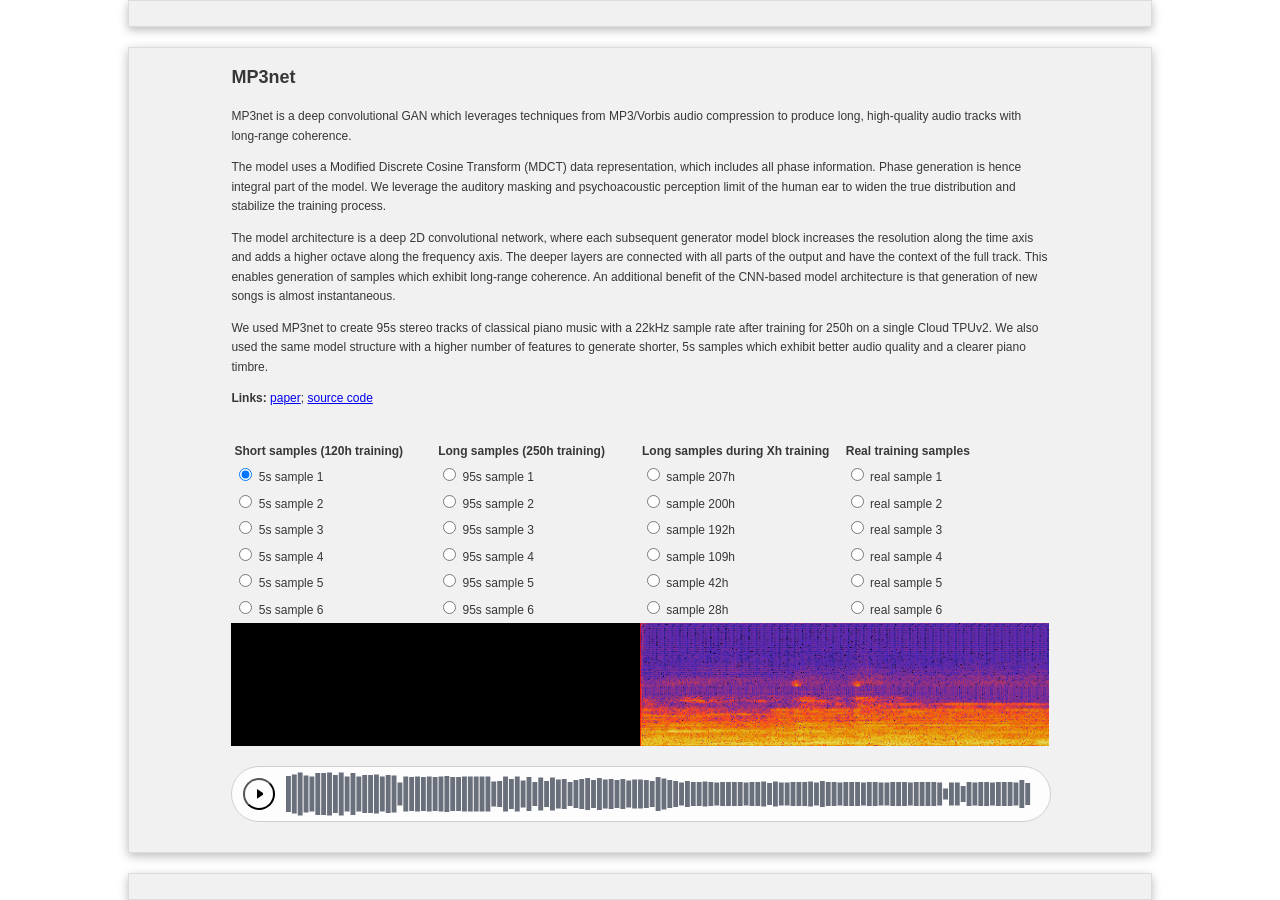
<file: index.html>
<!DOCTYPE html>
<html lang="en">

<head>
    <title>MP3net</title>

    <link href="https://fonts.googleapis.com/css?family=Crimson+Text:400,400i,600" rel="stylesheet">
    <link href="https://fonts.googleapis.com/css?family=Open+Sans:300,400,600" rel="stylesheet">
    <link rel="stylesheet" type="text/css" href="css/player.css">
    <link rel="stylesheet" type="text/css" href="css/style.css">

    <meta charset="utf-8">
    <meta name="viewport" content="width=device-width, initial-scale=1.0">
</head>

<body>
    <div class="box">
        <div class="row header panel"></div>

        <div class="row spacer"></div>

        <div class="row content panel">
            <article id="post-0" class="exhibit post-0 post type-post status-publish format-standard hentry category-uncategorized tag-data-visualization tag-map">

                <header class="entry-header">
                    <h1 class="entry-title">MP3net</h1>
                </header><!-- .entry-header -->

                <p>
                    MP3net is a deep convolutional GAN which leverages techniques from MP3/Vorbis audio compression to produce long,
                    high-quality audio tracks with long-range coherence.
                </p>
                <p>
                    The model uses a Modified Discrete Cosine Transform (MDCT) data representation,
                    which includes all phase information. Phase generation is hence integral part
                    of the model. We leverage the auditory masking and psychoacoustic perception
                    limit of the human ear to widen the true distribution and stabilize the training
                    process.
                </p>
                <p>
                    The model architecture is a deep 2D convolutional network, where each
                    subsequent generator model block increases the resolution along the time axis
                    and adds a higher octave along the frequency axis. The deeper layers are connected
                    with all parts of the output and have the context of the full track. This enables
                    generation of samples which exhibit long-range coherence.
                    An additional benefit of the CNN-based model architecture is that generation of new
                    songs is almost instantaneous.
                </p>
                <p>
                    We used MP3net to create 95s stereo tracks of classical piano music with a 22kHz sample rate
                    after training for 250h on a single Cloud TPUv2. We also used the same model structure with a
                    higher number of features to generate shorter, 5s samples which exhibit better audio quality and a clearer piano timbre.
                </p>
                <p>
                    <b>Links:</b>
                    <a href="https://arxiv.org/abs/2101.04785" target="_blank">paper</a>;
                    <a href="https://github.com/korneelvdbroek/mp3net" target="_blank">source code</a>
                </p>


                <div id='player' class='player'>
                    <div class='controls'>
                        <form name="selectorForm">
<table class='sample-selection'>
    <tr>
        <td><b>Short samples (120h training)</b></td>
        <td><b>Long samples (250h training)</b></td>
        <td><b>Long samples during Xh training</b></td>
        <td><b>Real training samples</b></td>
    </tr>
    <tr>
        <td>
            <label>
                <input type='radio' name='selectSample' value='short_fake_sample_160007_2' checked />
                5s sample 1
            </label>
        </td>
        <td>
            <label>
                <input type='radio' name='selectSample' value='fake_sample_harvest749500_02' />
                95s sample 1
            </label>
        </td>
        <td>
            <label>
                <input type='radio' name='selectSample' value='fake_sample_635000_0' />
                sample 207h
            </label>
        </td>
        <td>
            <label>
                <input type='radio' name='selectSample' value='real_sample_00' />
                real sample 1
            </label>
        </td>
    </tr>
    <tr>
        <td>
            <label>
                <input type='radio' name='selectSample' value='short_fake_sample_160014_1' />
                5s sample 2
            </label>
        </td>
        <td>
            <label>
                <input type='radio' name='selectSample' value='fake_sample_harvest749500_01' />
                95s sample 2
            </label>
        </td>
        <td>
            <label>
                <input type='radio' name='selectSample' value='fake_sample_612000_0' />
                sample 200h
            </label>
        </td>
        <td>
            <label>
                <input type='radio' name='selectSample' value='real_sample_01' />
                real sample 2
            </label>
        </td>
    </tr>
    <tr>
        <td>
            <label>
                <input type='radio' name='selectSample' value='short_fake_sample_160016_1' />
                5s sample 3
            </label>
        </td>
        <td>
            <label>
                <input type='radio' name='selectSample' value='fake_sample_harvest749500_03' />
                95s sample 3
            </label>
        </td>
        <td>
            <label>
                <input type='radio' name='selectSample' value='fake_sample_589000_0' />
                sample 192h
            </label>
        </td>
        <td>
            <label>
                <input type='radio' name='selectSample' value='real_sample_02' />
                real sample 3
            </label>
        </td>
    </tr>
    <tr>
        <td>
            <label>
                <input type='radio' name='selectSample' value='short_fake_sample_160003_2' />
                5s sample 4
            </label>
        </td>
        <td>
            <label>
                <input type='radio' name='selectSample' value='fake_sample_harvest749500_04' />
                95s sample 4
            </label>
        </td>
        <td>
            <label>
                <input type='radio' name='selectSample' value='fake_sample_330000_0' />
                sample 109h
            </label>
        </td>
        <td>
            <label>
                <input type='radio' name='selectSample' value='real_sample_03' />
                real sample 4
            </label>
        </td>
    </tr>
    <tr>
        <td>
            <label>
                <input type='radio' name='selectSample' value='short_fake_sample_160004_1' />
                5s sample 5
            </label>
        </td>
        <td>
            <label>
                <input type='radio' name='selectSample' value='fake_sample_harvest749500_05' />
                95s sample 5
            </label>
        </td>
        <td>
            <label>
                <input type='radio' name='selectSample' value='fake_sample_131000_0' />
                sample 42h
            </label>
        </td>
        <td>
            <label>
                <input type='radio' name='selectSample' value='real_sample_04' />
                real sample 5
            </label>
        </td>
    </tr>
    <tr>
        <td>
            <label>
                <input type='radio' name='selectSample' value='short_fake_sample_160006_1' />
                5s sample 6
            </label>
        </td>
        <td>
            <label>
                <input type='radio' name='selectSample' value='fake_sample_harvest749500_06' />
                95s sample 6
            </label>
        </td>
        <td>
            <label>
                <input type='radio' name='selectSample' value='fake_sample_087000_0' />
                sample 28h
            </label>
        </td>
        <td>
            <label>
                <input type='radio' name='selectSample' value='real_sample_05' />
                real sample 6
            </label>
        </td>
    </tr>
</table>
                        </form>
                    </div>
                    <div class='spectrogram'>
                        <div class='crosshair'></div>
                        <div class='underlay'>
                            <img id="image" src="[data-uri]" width="0" height="0" alt="" />
                        </div>
                        <div class="progressbar">
                            <span class="tracktime"></span>
                            <div class="progress"></div>
                        </div>
                    </div>
                    <div class='audio-controls'>
                        <button id="playpause" disabled class='playpause' title="play">
                            <svg class='play-img' width="14px" height="19px" viewBox="0 0 14 19">
                                <polygon id="Triangle" fill="#000000" transform="translate(9, 9.5) rotate(90) translate(-7, -9.5) " points="7 2.5 16.5 16.5 -2.5 16.5"></polygon>
                            </svg>
                            <svg class='pause-img' width="16px" height="19px" viewBox="0 0 16 19">
                                <g fill="#000000" stroke="#000000">
                                    <rect id="Rectangle" x="0.5" y="0.5" width="4" height="18"></rect>
                                    <rect id="Rectangle" x="11.5" y="0.5" width="4" height="18"></rect>
                                </g>
                            </svg>
                        </button>
                        <audio id='play-1' class='play'>
                            <source id='src1' src='samples/short_fake_sample_160007_2.ogg' type='audio/ogg'>
                        </audio>
                        <div class='response'>
                            <canvas class='response-canvas'></canvas>
                        </div>
                    </div>
                </div>
            </article>
        </div>

        <div class="row spacer"></div>

        <div class="row footer panel"></div>
    </div>

</body>
</html>

<script src="js/pako.js"></script>
<script src="js/upng.js"></script>
<script src="js/player.js"></script>

<script>
    var player = new Player('player')

    var selected_sample = 'short_fake_sample_160007_2'

    function update() {
        var audio_fname = "samples/" + selected_sample
        var img_fname = "samples/" + selected_sample + ".png"
        player.loadAndRedraw(audio_fname, img_fname)
    }

    var selector = document.selectorForm.selectSample
    for (var i = 0; i < selector.length; i++) {
        selector[i].addEventListener('change', function() {
            selected_sample = this.value;
            update();
        });
    }
    window.addEventListener("resize", function() {player.redraw()})
    window.addEventListener("load", update);
</script>
</file>
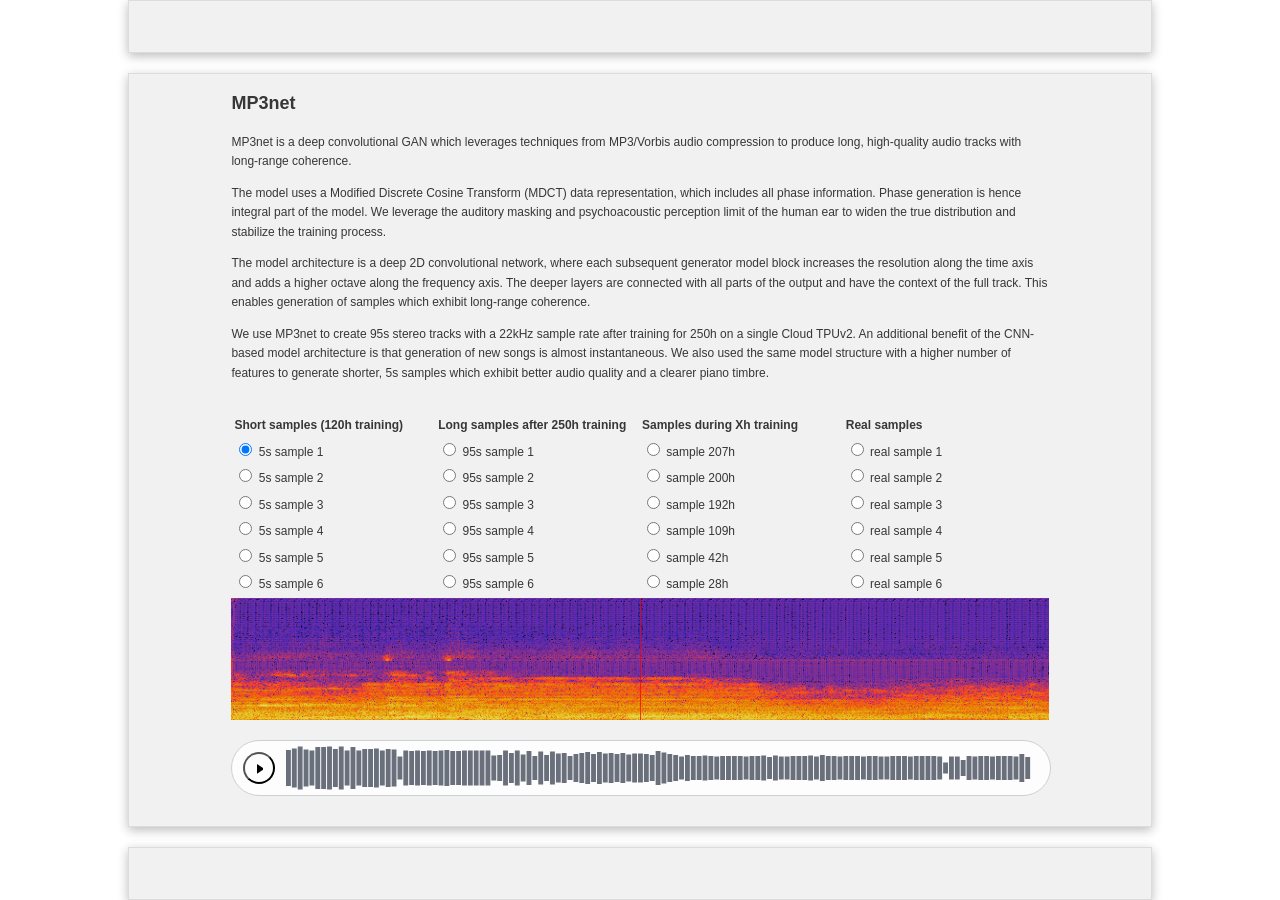
<file: webpage/index.html>
<!DOCTYPE html>
<html lang="en">

<head>
    <title>MP3net</title>

    <link href="https://fonts.googleapis.com/css?family=Crimson+Text:400,400i,600" rel="stylesheet">
    <link href="https://fonts.googleapis.com/css?family=Open+Sans:300,400,600" rel="stylesheet">
    <link rel="stylesheet" type="text/css" href="css/player.css">
    <link rel="stylesheet" type="text/css" href="css/style.css">

    <meta charset="utf-8">
    <meta name="viewport" content="width=device-width, initial-scale=1.0">
</head>

<body>
    <div class="box">
        <div class="row header panel"></div>

        <div class="row spacer"></div>

        <div class="row content panel">
            <article id="post-0" class="exhibit post-0 post type-post status-publish format-standard hentry category-uncategorized tag-data-visualization tag-map">

                <header class="entry-header">
                    <h1 class="entry-title">MP3net</h1>
                </header><!-- .entry-header -->

                <p>
                    MP3net is a deep convolutional GAN which leverages techniques from MP3/Vorbis audio compression to produce long,
                    high-quality audio tracks with long-range coherence.
                </p>
                <p>
                    The model uses a Modified Discrete Cosine Transform (MDCT) data representation,
                    which includes all phase information. Phase generation is hence integral part
                    of the model. We leverage the auditory masking and psychoacoustic perception
                    limit of the human ear to widen the true distribution and stabilize the training
                    process.
                </p>
                <p>
                    The model architecture is a deep 2D convolutional network, where each
                    subsequent generator model block increases the resolution along the time axis
                    and adds a higher octave along the frequency axis. The deeper layers are connected
                    with all parts of the output and have the context of the full track. This enables
                    generation of samples which exhibit long-range coherence.
                </p>
                <p>
                    We use MP3net to create
                    95s stereo tracks with a 22kHz sample rate after training for 250h on a single Cloud TPUv2.
                    An additional benefit of the CNN-based model architecture is that generation of new
                    songs is almost instantaneous. We also used the same model structure with a higher number of features
                    to generate shorter, 5s samples which exhibit better audio quality and a clearer piano timbre.
                </p>

                <div id='player' class='player'>
                    <div class='controls'>
                        <form name="selectorForm">
<table class='sample-selection'>
    <tr>
        <td><b>Short samples (120h training)</b></td>
        <td><b>Long samples after 250h training</b></td>
        <td><b>Samples during Xh training</b></td>
        <td><b>Real samples</b></td>
    </tr>
    <tr>
        <td>
            <label>
                <input type='radio' name='selectSample' value='short_fake_sample_160007_2' checked />
                5s sample 1
            </label>
        </td>
        <td>
            <label>
                <input type='radio' name='selectSample' value='fake_sample_harvest749500_02' />
                95s sample 1
            </label>
        </td>
        <td>
            <label>
                <input type='radio' name='selectSample' value='fake_sample_635000_0' />
                sample 207h
            </label>
        </td>
        <td>
            <label>
                <input type='radio' name='selectSample' value='real_sample_00' />
                real sample 1
            </label>
        </td>
    </tr>
    <tr>
        <td>
            <label>
                <input type='radio' name='selectSample' value='short_fake_sample_160014_1' />
                5s sample 2
            </label>
        </td>
        <td>
            <label>
                <input type='radio' name='selectSample' value='fake_sample_harvest749500_01' />
                95s sample 2
            </label>
        </td>
        <td>
            <label>
                <input type='radio' name='selectSample' value='fake_sample_612000_0' />
                sample 200h
            </label>
        </td>
        <td>
            <label>
                <input type='radio' name='selectSample' value='real_sample_01' />
                real sample 2
            </label>
        </td>
    </tr>
    <tr>
        <td>
            <label>
                <input type='radio' name='selectSample' value='short_fake_sample_160016_1' />
                5s sample 3
            </label>
        </td>
        <td>
            <label>
                <input type='radio' name='selectSample' value='fake_sample_harvest749500_03' />
                95s sample 3
            </label>
        </td>
        <td>
            <label>
                <input type='radio' name='selectSample' value='fake_sample_589000_0' />
                sample 192h
            </label>
        </td>
        <td>
            <label>
                <input type='radio' name='selectSample' value='real_sample_02' />
                real sample 3
            </label>
        </td>
    </tr>
    <tr>
        <td>
            <label>
                <input type='radio' name='selectSample' value='short_fake_sample_160003_2' />
                5s sample 4
            </label>
        </td>
        <td>
            <label>
                <input type='radio' name='selectSample' value='fake_sample_harvest749500_04' />
                95s sample 4
            </label>
        </td>
        <td>
            <label>
                <input type='radio' name='selectSample' value='fake_sample_330000_0' />
                sample 109h
            </label>
        </td>
        <td>
            <label>
                <input type='radio' name='selectSample' value='real_sample_03' />
                real sample 4
            </label>
        </td>
    </tr>
    <tr>
        <td>
            <label>
                <input type='radio' name='selectSample' value='short_fake_sample_160004_1' />
                5s sample 5
            </label>
        </td>
        <td>
            <label>
                <input type='radio' name='selectSample' value='fake_sample_harvest749500_05' />
                95s sample 5
            </label>
        </td>
        <td>
            <label>
                <input type='radio' name='selectSample' value='fake_sample_131000_0' />
                sample 42h
            </label>
        </td>
        <td>
            <label>
                <input type='radio' name='selectSample' value='real_sample_04' />
                real sample 5
            </label>
        </td>
    </tr>
    <tr>
        <td>
            <label>
                <input type='radio' name='selectSample' value='short_fake_sample_160006_1' />
                5s sample 6
            </label>
        </td>
        <td>
            <label>
                <input type='radio' name='selectSample' value='fake_sample_harvest749500_06' />
                95s sample 6
            </label>
        </td>
        <td>
            <label>
                <input type='radio' name='selectSample' value='fake_sample_087000_0' />
                sample 28h
            </label>
        </td>
        <td>
            <label>
                <input type='radio' name='selectSample' value='real_sample_05' />
                real sample 6
            </label>
        </td>
    </tr>
</table>
                        </form>
                    </div>
                    <div class='spectrogram'>
                        <div class='crosshair'></div>
                        <div class='underlay'>
                            <img id="image" src="[data-uri]" width="0" height="0" alt="" />
                        </div>
                        <div class="progressbar">
                            <span class="tracktime"></span>
                            <div class="progress"></div>
                        </div>
                    </div>
                    <div class='audio-controls'>
                        <button id="playpause" disabled class='playpause' title="play">
                            <svg class='play-img' width="14px" height="19px" viewBox="0 0 14 19">
                                <polygon id="Triangle" fill="#000000" transform="translate(9, 9.5) rotate(90) translate(-7, -9.5) " points="7 2.5 16.5 16.5 -2.5 16.5"></polygon>
                            </svg>
                            <svg class='pause-img' width="16px" height="19px" viewBox="0 0 16 19">
                                <g fill="#000000" stroke="#000000">
                                    <rect id="Rectangle" x="0.5" y="0.5" width="4" height="18"></rect>
                                    <rect id="Rectangle" x="11.5" y="0.5" width="4" height="18"></rect>
                                </g>
                            </svg>
                        </button>
                        <audio id='play-1' class='play'>
                            <source id='src1' src='samples/short_fake_sample_160007_2.ogg' type='audio/ogg'>
                        </audio>
                        <div class='response'>
                            <canvas class='response-canvas'></canvas>
                        </div>
                    </div>
                </div>
            </article>
        </div>

        <div class="row spacer"></div>

        <div class="row footer panel"></div>
    </div>

</body>
</html>

<script src="js/pako.js"></script>
<script src="js/upng.js"></script>
<script src="js/player.js"></script>

<script>
    var player = new Player('player')

    var selected_sample = 'short_fake_sample_160007_2'

    function update() {
        var audio_fname = "samples/" + selected_sample
        var img_fname = "samples/" + selected_sample + ".png"
        player.loadAndRedraw(audio_fname, img_fname)
    }

    var selector = document.selectorForm.selectSample
    for (var i = 0; i < selector.length; i++) {
        selector[i].addEventListener('change', function() {
            selected_sample = this.value;
            update();
        });
    }
    window.addEventListener("resize", function() {player.redraw()})
    window.addEventListener("load", update);
</script>
</file>
<file: css/player.css>
.player {
    width: 100%;
    /*border: 1px solid black;*/
    margin: 30px auto;
}

.spectrogram {
    height: 0;
    width: 100%;
    position: relative;
    /* needs to be big enough so y-axis is the determining factor in the image rescaling (object-fit: cover) */
    padding-top: 15%;
}

.crosshair {
    width: 50%;
    height:100%;
    top: 0;
    border-right: thin solid rgba(242, 0, 0, 0.7);
    overflow: hidden;
    position: absolute;
    z-index: 10;
}

.progressbar {
    padding-top: 20px;
    bottom: -3px;
    position: absolute;
    width: 100%;
    z-index: 20;
    transition: 0.25s;
}

.tracktime {
    display: none;
    margin-left: 2px;
    color: rgb(241, 241, 241);
    transition: 0.5s;
}

.progress {
    width: 0%;
    height: 2px;
    background-color: rgb(255, 0, 0);
    border-radius: 2px;
    transition: 0.25s;
}

.progressbar:hover {
    bottom: -6px;
}

.progressbar:hover .progress {
    height: 5px;
}

.progressbar:hover .tracktime {
    display: inline;
}

.audio-controls {
    width: 100%;
    height: 54px;
    display: flex;
    background-color: rgb(253, 253, 254);
    border: 1px solid rgb(205, 208, 211);
    margin-top: 20px;
    border-radius: 30px;
}

.play-img {
    margin: auto;
    height: 45%;
    width: 45%;
    display: block;
}

.pause-img {
    margin: auto;
    height: 45%;
    width: 45%;
    display: none
}

.playpause {
    margin:11px 11px 11px 11px;
    width: 32px;
    height: 32px;
    border-radius: 16px;
    background-color: rgba(0, 0, 0, 0.0);
    border-color: rgba(0, 0, 0, 1.0);
}

.playpause:disabled {
    background-color: rgba(10, 20, 30, 0.15);  /* darker background */
    border-color: rgba(200, 200, 200, 1.0);   /* greyed out border */
}

.playpause:hover {
    background-color: rgba(10, 20, 30, 0.05); /* darker background */
}

.playpause:focus {
    outline:none;
}

.response {
    padding:0px 20px 0px 0px;
    width: calc(100% - 86px);
    height: 100%;

    /*border: 1px solid red;*/
    /*border-bottom: 1px solid rgb(89, 89, 89);*/
}

.response-canvas {
    height: 100%;
    width: 100%;
}


.underlay {
    height: 100%;
    width: 100%;
    position: absolute;
    top: 0;
    left: 0;
    background-color: #000000;
}

.underlay img {
    object-fit: cover;
    object-position: 0% 0%;
}
</file>
<file: css/style.css>
html,
body {
  height: 100%;
  margin: 0;
}

body {
  color: #373737;
  font: 12px verdana, Helvetica, Arial, sans-serif;
  font-weight: 300;
  line-height: 1.625;
}



.box {
  display:            flex;
  flex-flow:          column;
  height:             100%;
  padding:            0% 10% 0% 10%;
}

.box .row {
  padding:            0% 10% 0% 10%;
}

.panel {
  border:             1px solid #dcdcdc;
  box-shadow:         0 3px 10px #bbbbbb;
  background-color:   #f1f1f1;
}

.box .row.spacer {
  flex: 0 2 20px;
}

.box .row.header {
  flex: 1 2 20px;
}

.box .row.content {
  flex: 0 1 auto;
}

.box .row.footer {
  flex: 1 2 20px;
}

img {
  width: 100%;
  height: 100%;
}

.sample-selection {
  width: 100%;
}

.sample-selection td {
  width: 25%;
}
</file>
<file: webpage/css/player.css>
.player {
    width: 100%;
    /*border: 1px solid black;*/
    margin: 30px auto;
}

.spectrogram {
    height: 0;
    width: 100%;
    position: relative;
    /* needs to be big enough so y-axis is the determining factor in the image rescaling (object-fit: cover) */
    padding-top: 15%;
}

.crosshair {
    width: 50%;
    height:100%;
    top: 0;
    border-right: thin solid rgba(242, 0, 0, 0.7);
    overflow: hidden;
    position: absolute;
    z-index: 10;
}

.progressbar {
    padding-top: 20px;
    bottom: -3px;
    position: absolute;
    width: 100%;
    z-index: 20;
    transition: 0.25s;
}

.tracktime {
    display: none;
    margin-left: 2px;
    color: rgb(241, 241, 241);
    transition: 0.5s;
}

.progress {
    width: 0%;
    height: 2px;
    background-color: rgb(255, 0, 0);
    border-radius: 2px;
    transition: 0.25s;
}

.progressbar:hover {
    bottom: -6px;
}

.progressbar:hover .progress {
    height: 5px;
}

.progressbar:hover .tracktime {
    display: inline;
}

.audio-controls {
    width: 100%;
    height: 54px;
    display: flex;
    background-color: rgb(253, 253, 254);
    border: 1px solid rgb(205, 208, 211);
    margin-top: 20px;
    border-radius: 30px;
}

.play-img {
    margin: auto;
    height: 45%;
    width: 45%;
    display: block;
}

.pause-img {
    margin: auto;
    height: 45%;
    width: 45%;
    display: none
}

.playpause {
    margin:11px 11px 11px 11px;
    width: 32px;
    height: 32px;
    border-radius: 16px;
    background-color: rgba(0, 0, 0, 0.0);
    border-color: rgba(0, 0, 0, 1.0);
}

.playpause:disabled {
    background-color: rgba(10, 20, 30, 0.15);  /* darker background */
    border-color: rgba(200, 200, 200, 1.0);   /* greyed out border */
}

.playpause:hover {
    background-color: rgba(10, 20, 30, 0.05); /* darker background */
}

.playpause:focus {
    outline:none;
}

.response {
    padding:0px 20px 0px 0px;
    width: calc(100% - 86px);
    height: 100%;

    /*border: 1px solid red;*/
    /*border-bottom: 1px solid rgb(89, 89, 89);*/
}

.response-canvas {
    height: 100%;
    width: 100%;
}


.underlay {
    height: 100%;
    width: 100%;
    position: absolute;
    top: 0;
    left: 0;
    background-color: #000000;
}

.underlay img {
    object-fit: cover;
    object-position: 0% 0%;
}
</file>
<file: webpage/css/style.css>
html,
body {
  height: 100%;
  margin: 0;
}

body {
  color: #373737;
  font: 12px verdana, Helvetica, Arial, sans-serif;
  font-weight: 300;
  line-height: 1.625;
}



.box {
  display:            flex;
  flex-flow:          column;
  height:             100%;
  padding:            0% 10% 0% 10%;
}

.box .row {
  padding:            0% 10% 0% 10%;
}

.panel {
  border:             1px solid #dcdcdc;
  box-shadow:         0 3px 10px #bbbbbb;
  background-color:   #f1f1f1;
}

.box .row.spacer {
  flex: 0 2 20px;
}

.box .row.header {
  flex: 1 2 20px;
}

.box .row.content {
  flex: 0 1 auto;
}

.box .row.footer {
  flex: 1 2 20px;
}

img {
  width: 100%;
  height: 100%;
}

.sample-selection {
  width: 100%;
}

.sample-selection td {
  width: 25%;
}
</file>
